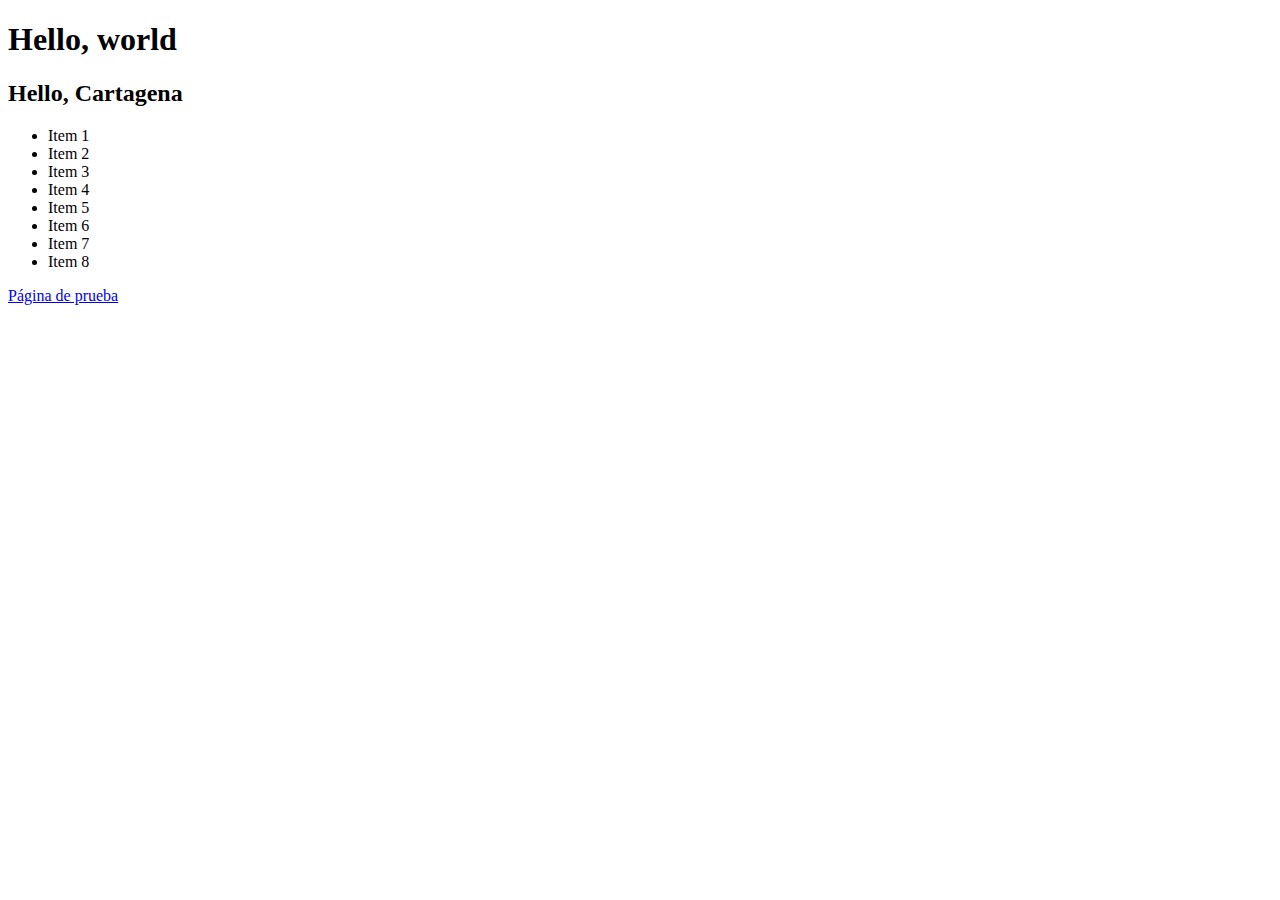
<file: index.html>
<!DOCTYPE html>
<html lang="en">
<head>
    <meta charset="UTF-8">
    <meta name="viewport" content="width=device-width, initial-scale=1.0">
    <title>Curso git</title>
</head>
<body>
    <h1>Hello, world</h1>
    <h2>Hello, Cartagena</h2>
    <ul>
        <li>Item 1</li>
        <li>Item 2</li>
        <li>Item 3</li>
        <li>Item 4</li>
        <li>Item 5</li>
        <li>Item 6</li>
        <li>Item 7</li>
        <li>Item 8</li>
    </ul>

    <a href="prueba.html">Página de prueba</a>
</body>
</html>
</file>
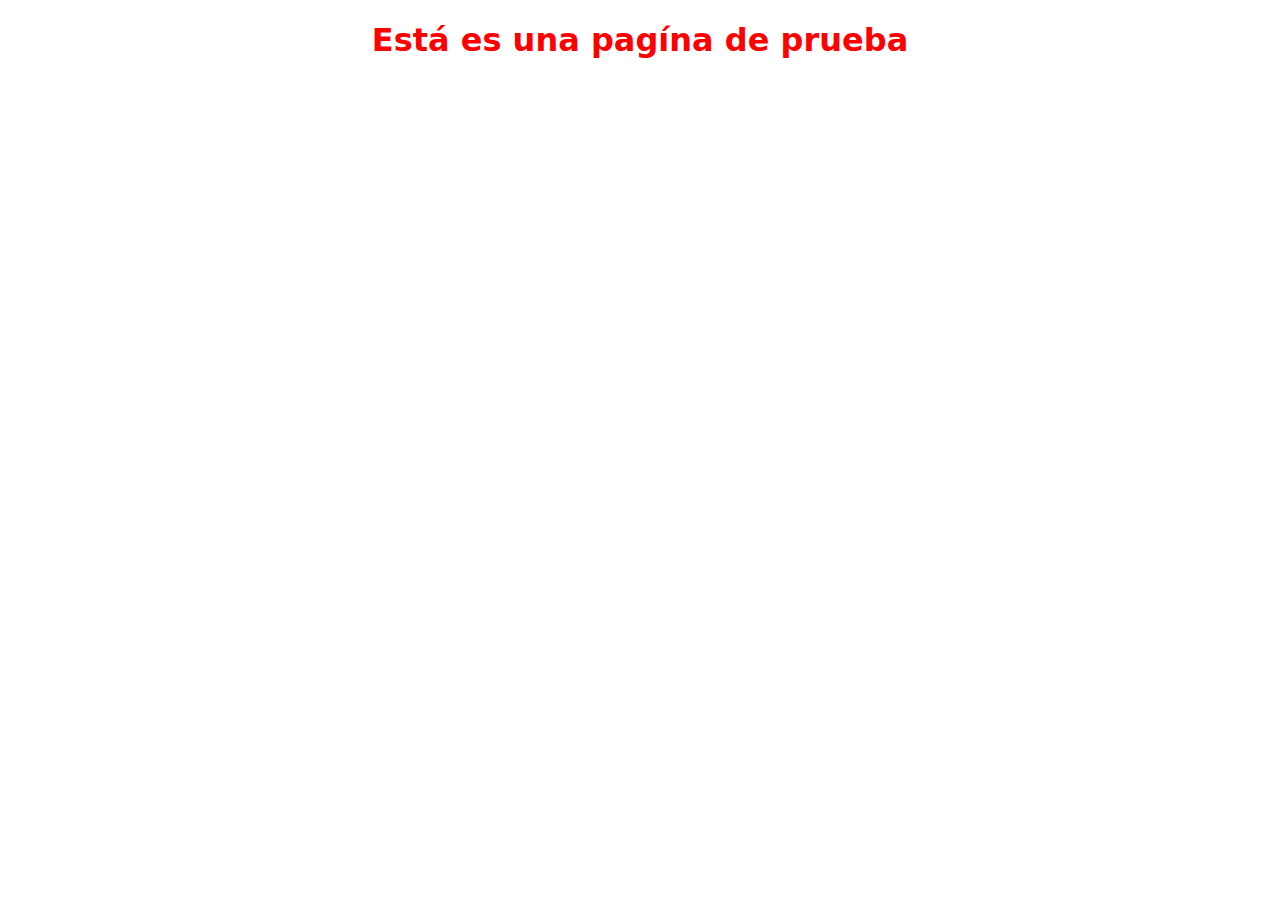
<file: prueba.html>
<!DOCTYPE html>
<html lang="en">
<head>
    <meta charset="UTF-8">
    <meta name="viewport" content="width=device-width, initial-scale=1.0">
    <title>Test</title>
    <link rel="stylesheet" href="prueba_style.css">
</head>
<body>
    <h1>Está es una pagína de prueba</h1>
</body>
</html>
</file>
<file: prueba_style.css>
h1{
    text-align: center;
    color: red;
    font-family: system-ui, -apple-system, BlinkMacSystemFont, 'Segoe UI', Roboto, Oxygen, Ubuntu, Cantarell, 'Open Sans', 'Helvetica Neue', sans-serif;
}
</file>
